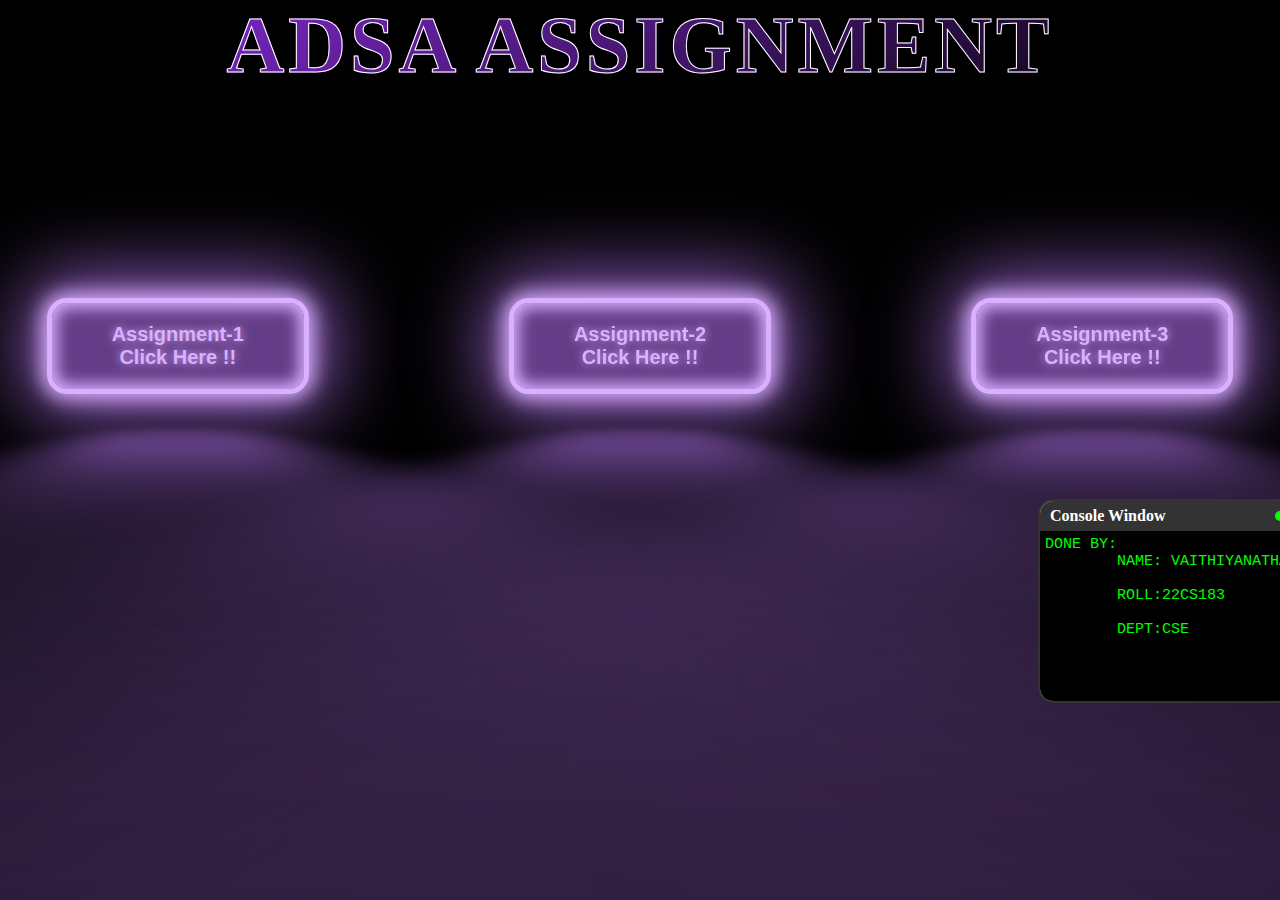
<file: ADSA _ASSIGN/index.html>
<!DOCTYPE html>
<html lang="en">
<head>
    <meta charset="UTF-8">
    <meta name="viewport" content="width=device-width, initial-scale=1.0">
    <link rel="stylesheet" href="style.css">
    <title>ADSA_ASSIGNMENT</title>

</head>
<body clas="custom-bg-rgb">
    <div class="neonText">
        <h1 class="">ADSA ASSIGNMENT</h1>    
    </div>

    <div class="container">
        <div class="ass1">
            <button  onclick="nav(1)"> Assignment-1
                <br>
                Click Here !!</button>
        </div>
        <div class="ass2" >
            <button onclick="nav(2)"> Assignment-2
                <br>
                Click Here !!</button>
        </div>
        <div class="ass3">
        <button onclick="nav(3)"> Assignment-3 
            <br>
                Click Here !!</button>
        </div>
    </div>
<div class="d">
    <div class="containerend">
        <div class="window">
            <div class="window-title">
                <p>Console Window</p>
                <div class="window-buttons">
                    <div class="window-button fullscreen"></div>
                    <div class="window-button reduce"></div>
                    <div class="window-button close"></div>
                </div>
            </div>
            <div class="console">
                <pre><code>DONE BY:
        NAME: VAITHIYANATHAN T
        
        ROLL:22CS183

        DEPT:CSE
     </code></pre>
            </div>
        </div>
    </div>
</div>

<script src="index.js"></script>

</body>
</html>
</file>
<file: ADSA _ASSIGN/style.css>
*
{ 
    padding:0px;
    margin:0px;
}


body{
    background-color:black;
}

.header
{
    padding:20px;
    background-colour:white;
    border:5px solid black;

}

.container
{
    border:5px solid black;
    display: flex;
    height: 500px;
    justify-content: center;
    align-items: center;
    gap:200px
}
.footer
{
    border:2px solid black;
}

button {
    --glow-color: rgb(217, 176, 255);
    --glow-spread-color: rgba(191, 123, 255, 0.781);
    --enhanced-glow-color: rgb(231, 206, 255);
    --btn-color: rgb(100, 61, 136);
    border: .25em solid var(--glow-color);
    padding: 1em 3em;
    color: var(--glow-color);
    font-size: 15px;
    font-weight: bold;
    background-color: var(--btn-color);
    border-radius: 1em;
    outline: none;
    box-shadow: 0 0 1em .25em var(--glow-color),
        0 0 4em 1em var(--glow-spread-color),
        inset 0 0 .75em .25em var(--glow-color);
    text-shadow: 0 0 .5em var(--glow-color);
    position: relative;
    transition: all 0.3s;
    font-size:20px;
}

button::after {
    pointer-events: none;
    content: "";
    position: absolute;
    top: 120%;
    left: 0;
    height: 100%;
    width: 100%;
    background-color: var(--glow-spread-color);
    filter: blur(2em);
    opacity: .7;
    transform: perspective(1.5em) rotateX(35deg) scale(1, .6);
}

button:hover {
    color: var(--btn-color);
    background-color: var(--glow-color);
    box-shadow: 0 0 1em .25em var(--glow-color),
        0 0 4em 2em var(--glow-spread-color),
        inset 0 0 .75em .25em var(--glow-color);
}

button:active {
    box-shadow: 0 0 0.6em .25em var(--glow-color),
        0 0 2.5em 2em var(--glow-spread-color),
        inset 0 0 .5em .25em var(--glow-color);
}
@media (max-width: 768px) {
    .container {
        flex-direction: column;
        gap:100px;
    }
   
}
.containerend {
    display: flex;
    justify-content: center;
    align-items: center;
}

.window {
    position: absolute;
    height: 200px;
    width: 300px;
    background-color: #fff;
    border: 2px solid #333;
    border-radius: 15px;
    overflow: hidden;
}

.window-title {
    height: 30px;
    background-color: #333;
    display: flex;
    align-items: center;
    justify-content: space-between;
    padding: 0 10px;
    box-shadow: 0px 2px 2px rgba(0, 0, 0, 0.25);
}

.window-title p {
    color: #fff;
    font-weight: bold;
    margin: 0;
    padding: 0;
    text-align: left;
}

.window-buttons {
    display: flex;
    align-items: center;
}

.window-button {
    width: 10px;
    height: 10px;
    border-radius: 5px;
    margin: 5px;
    transition: background-color 0.2s ease;
}

.window-button.close {
    background-color: #f00;
}

.window-button.close:hover {
    background-color: rgb(182, 2, 2);
    cursor: pointer;
}

.window-button.reduce {
    background-color: #ff0;
}

.window-button.reduce:hover {
    background-color: rgb(172, 172, 4);
    cursor: pointer;
}

.window-button.fullscreen {
    background-color: #0f0;
}

.window-button.fullscreen:hover {
    background-color: rgb(7, 159, 7);
    cursor: pointer;
}

.window-button:focus {
    outline: none;
}

.console {
    width: 100%;
    height: calc(100% - 30px);
    background-color: #000;
    color: #fff;
    overflow: auto;
}

.console pre {
    margin: 0;
    padding: 5px;
    font-size: 15px;
}

.console pre code {
    color: #0f0;
    outline: none;
}

.console::-webkit-scrollbar {
    width: 8px;
}

.console::-webkit-scrollbar-track {
    background-color: #333;
}

.console::-webkit-scrollbar-thumb {
    background-color: #666;
    border-radius: 10px;
    border: 2px solid #333;
}

.console::-webkit-scrollbar-thumb:hover {
    background-color: #999;
}
.d
{
margin-left:1100px;    
margin-bottom:10px;
}
h1 {
    font-size:5em;
    color: transparent;
    text-align: center;
    text-transform: uppercase;
    letter-spacing: 4px;
    font-weight: bold;
    background-image: linear-gradient(145deg, #8e2de2, rgb(0, 0, 0));
    -webkit-background-clip: text;
    background-clip: text;
    -webkit-text-stroke-width: 1px;
    -webkit-text-stroke-color: #fff;
    
}

/* Define the flicker animation */
@keyframes flicker {
    0% {
        text-shadow: 0 0 10px rgba(191, 123, 255, 0.781), 0 0 20px rgba(191, 123, 255, 0.781), 0 0 30px rgba(191, 123, 255, 0.781);
    }

    100% {
        text-shadow: 0 0 20px rgba(155, 96, 155, 0.8), 0 0 30px rgba(255, 255, 255, 0.8), 0 0 40px rgba(237, 231, 237, 0.8);
    }
}

.custom-bg-rgb {
    background-color: rgb(40, 40, 43);
}

                /* Style your custom tag */
                your-custom-tag {
                    font-size: 24px;
                    /* Set the font size as desired */
                    color: neonpurple;
                    /* Define neon purple color */
                    text-shadow: 0 0 10px rgba(255, 0, 255, 0.8);
                    /* Create a neon glow effect */
                }

                                                .glowing-neon {
                                                    text-shadow: 0 0 5px #8e2de2, 0 0 10px #8e2de2, 0 0 15px #8e2de2, 0 0 20px #8e2de2, 0 0 25px #8e2de2, 0 0 30px #8e2de2, 0 0 35px #8e2de2;
                                                    animation: glow 1.5s ease-in-out infinite alternate;
                                                }
                        
                                                @keyframes glow {
                                                    0% {
                                                        text-shadow: 0 0 5px #8e2de2, 0 0 10px #8e2de2, 0 0 15px #8e2de2, 0 0 20px #8e2de2, 0 0 25px #8e2de2, 0 0 30px #8e2de2, 0 0 35px #8e2de2;
                                                    }
                        
                                                    100% {
                                                        text-shadow: 0 0 10px #8e2de2, 0 0 20px #8e2de2, 0 0 30px #8e2de2, 0 0 40px #8e2de2, 0 0 50px #8e2de2, 0 0 60px #8e2de2, 0 0 70px #8e2de2;
                                                    }
                                                }
                        
                        
                                                /* Custom CSS for glowing effect */
                                                .glowing-container {
                                                    background: radial-gradient(circle, #8e2de2 0%, transparent 70%);
                                                    background-size: 150% 150%;
                                                    animation: glow 1.5s ease-in-out infinite alternate;
                                                }
                        
                                                @keyframes glow {
                                                    0% {
                                                        background-position: 0% 0%;
                                                    }
                        
                                                    100% {
                                                        background-position: 100% 100%;
                                                    }
                                                }
                        
                                                .custom-bg-rgb {
                                                    background-color: rgb(40, 40, 43);
                                                }
</file>
